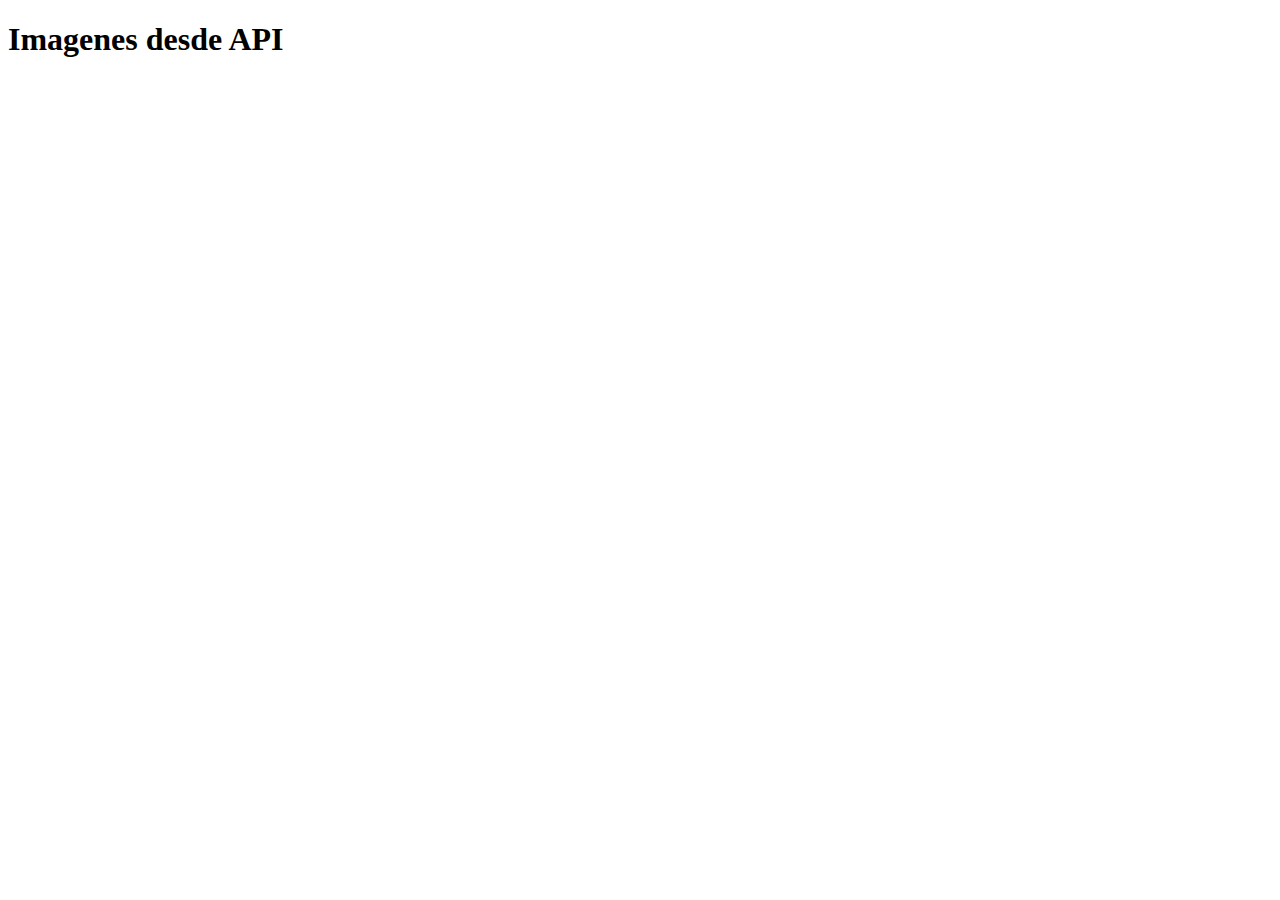
<file: pages/api.html>
<!DOCTYPE html>
<html lang="en">
<head>
    <meta charset="UTF-8">
    <meta name="viewport" content="width=device-width, initial-scale=1.0">
    <title>Imagenes desde API</title>
    <style>
        .image-container {
            display: flex;
            flex-wrap: wrap;
        }
        .image-container div {
            margin: 10px;
            text-align: center;
        }
    </style>
</head>
<body>
    <h1>Imagenes desde API</h1>
    <div class="image-container" id="imageContainer"></div>

    <script>
        const container = document.getElementById('imageContainer');

        fetch('https://rickandmortyapi.com/api/character')  // Cambiado a la endpoint correcta para obtener imágenes
            .then(response => response.json())
            .then(datos => {
                datos.results.forEach(element => {
                    const div = document.createElement('div');
                    const img = document.createElement('img');
                    img.src = element.image;
                    img.alt = element.name;
                    img.style.width = '200px';
                    const p = document.createElement('p');
                    p.textContent = element.name;
                    div.appendChild(img);
                    div.appendChild(p);
                    container.appendChild(div);
                });
            })
            .catch(err => console.log(err));
    </script>
</body>
</html>
</file>
